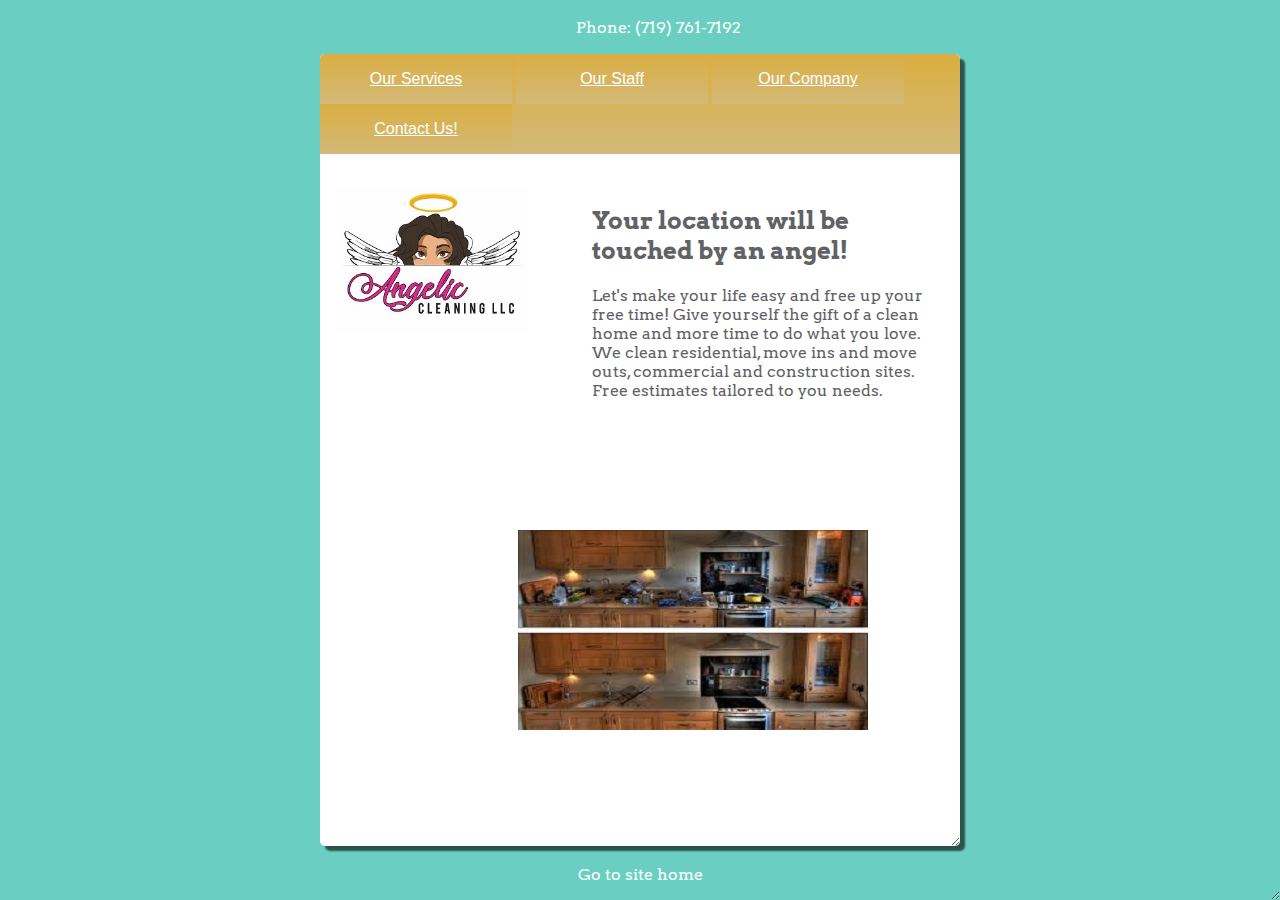
<file: index.html>
<!DOCTYPE html>
<html>
    <head>
        <link type="text/css" rel="stylesheet" href="css/index.css">
        <link type="text/css" rel="stylesheet" href="css/galleryAnim.css">
        <link type="text/css" rel="stylesheet" href="css/company.css">
    </head>

    <body>
        <div id="background">
            <p id="phoneNumber">
                Phone: (719) 761-7192
            </p>
            <footer id="footer">
                    <p id="home">Go to site home</p>
            </footer>
            <div id="mainSection">
                <div id="navbar">
                    <button id="services">Our Services</button>
                    <button id="staff">Our Staff</button>
                    <button id="company">Our Company</button>
                    <button id="contact">Contact Us!</button>
                </div>
                <div id="siteHome">
                    <div class="intro">
                        <div class="introImg">
                                <img src="img/cleaningwebsite-pic-small.jpg">
                        </div>
                        <div class="introText">
                            <h2>Your location will be touched by an angel!</h2>
                            <p> Let's make your life easy and free up your free time! Give yourself the gift
                                of a clean home and more time to do what you love.<br>
                                We clean residential, move ins and move outs, commercial and construction sites.
                                Free estimates tailored to you needs.
                            </p>
                        </div>

                        <div id="gallery">
                            <img id="img1" class="opaque" src="img/before-after-1.jpg">
                            <img id="img2" src="img/before-after-2.jpg">
                            <img id="img3" src="img/before-after-3.jpg">
                        </div>
                    </div>
                </div>
                <div id="ourServices">
                    <div class="intro">
                        <div class="introImg">
                            <img src="img/cleaningwebsite-pic-small.jpg">
                        </div>
                        <div class="introText">
                            <div class="serviceItem">
                                <h2>Angelic Cleaning LLC.</h2>
                                <p>30 minutes - <span>Free estimates based on client need</span>
                                </p>
                                <p>
                                    We are a christian family owned and operated business. We clean residential, move in\move outs, commercial, and construction sites.We can do a one time clean, weekly, Bi weekly or monthly. All services are tailored for your needs.
                                    We are Licenced, Insured and Bonded. 
                                    Your location will look like it's been touched by a Angel
                                       
                                    Just one call away 719-761-7192, 
                                    Angelina
                                </p>
                            </div>
                            <div class="serviceItem">
                                <h2>Basic cleaning</h2>
                                <p>1 hour and up - $</p>
                                <p>
                                        Basic cleaning is when we touch the surface of the given areas.
                                        Usually Kitchen, bathrooms, living areas and  bedrooms.
                                        We would dust furniture wash dishes clean counter tops,
                                        sweep or vacuum floors mop. Clean mirrors bathtubs and toilets.
                                </p>
                            </div>
                            <div class="serviceItem">
                                <h2>Deep cleaning</h2>
                                <p>2 hours and up - $$</p>
                                <p>
                                    This cleaning includes basic cleaning and baseboards,cabinet doors,
                                    In side refrigerator, dusting light fixtures, and vents. 
                                    We will deep clean your bathroom tile with the Hurricane. 
                                    Inside windows and tracks will be cleaned.
                                </p>
                            </div>
                            <div class="serviceItem">
                                <h2>Move In/Out</h2>
                                <p>2 hours and up - $$$</p>
                                <p>
                                    Move in/Out is a Deep cleaning in all areas of a house. 
                                    Kitchen includes oven and refrigerator and freezer, on 
                                    top of the cabinets and inside and out. Living rooms will 
                                    be spot checked for dirty walls and shelves, washing curtains 
                                    and shades. Bedrooms will include the closets. Bathrooms will be 
                                    cleaned from top to the floors inside cabinets  back of toilets , 
                                    shelves ..ETC This cleaning includes light fixtures and switches.
                                </p>
                            </div>
                        </div>
                    </div>
                </div>
                <div id="ourStaff">
                    <div class="intro">
                            <div class="introImg">
                                <img src="img/cleaningwebsite-pic-small.jpg">
                            </div>
                            <div class="introText">
                                <h2>Your location will be touched by an angel!</h2>
                                    <p> Angelic cleaning was opened in 2016, I first named the company Angelic helping hands but found it was a very long name so last year I renamed the company Angelic Cleaning. 
                                        <br>We are the same hard working company just with a shorter name.
                                    </p>
                                    <p>
                                        We take Cleaning very seriously it is important to us that our clients are happy with their location when we are done.
                                        Has your location been touched by a Angel? If not we would love to see your place.
                                    </p>
                            </div>
                    </div>
                    <img class="centerImg" src="img/staff-pic.jpg">
                </div>
                <div id="ourCompany">
                    <div class="intro">
                            <div class="introImg">
                                <img src="img/cleaningwebsite-pic-small.jpg">
                            </div>
                            <div class="introText">
                                    <p id="companyText"> 
                                        We clean residential, move ins and move outs, commercial and construction sites.
                                        Free estimates tailored to you needs.<br> Licenced, bonded, and insured. One time cleanings,
                                        weekly, bi-weekly and monthly, available. Call 719-761-7192 for more information.
                                    </p>
                            </div>
                    </div>
                    <div id="reviews">
                        <h1>Reviews</h1>
                        <p>"Awesome person with Integrity and does what she says she is going to do!!!" - Susie, on Facebook</p>
                    </div>
                </div>
                <div id="contactUs">
                    <div class="intro">
                            <div class="introImg">
                                <img src="img/cleaningwebsite-pic-small.jpg">
                            </div>
                            <div class="introText">
                                <h1>Contact Us!</h1>
                                <a href="mailto:angeliccleaning1@yahoo.com?subject=Mail from our site">
                                    Email: angeliccleaning1@yahoo.com
                                </a>
                                <p>Phone number: (719) 761-7192</p>
                                <p>Hours: 9:00 AM - 5:00 PM</p>
                                <a href="https://www.facebook.com/angeliccleaning2" id="facebook">Facebook</a>
                            </div>
                    </div>
                </div>
            </div>
        </div>

        <script src="js/index.js"></script>
        <script src="js/galleryAnim.js"></script>
    </body>
</html>
</file>
<file: css/index.css>
@import url('https://fonts.googleapis.com/css?family=Arvo&display=swap');

body, html {
    padding: 0;
    margin: 0;
    font-family:'Arvo', serif;
}

#background {
    /*background-color: #AC9ACE;*/
    background-color: #6acfc2;
    color: white;
    border: none;
    margin: 0;
    padding: 0;
    width: 100vw;
    height: 100vh;
    display: flex;
    justify-content: center;
    align-items: center;
    resize: both;
    overflow: auto;
}

#phoneNumber {
    position: absolute;
    top: 0.2vh;
    left: 45vw;
}

#mainSection {
    height: 88vh;
    width: 50vw;
    overflow: auto;
    resize: both;
    background-color: white;
    color: #616265;

    border-radius: 5px;
    box-shadow: 5px 5px 2px rgba(0, 0, 0, 0.6);
    -moz-box-shadow: 5px 5px  2px rgba(0,0,0,0.6);
    -webkit-box-shadow: 5px 5px  2px rgba(0,0,0,0.6);
    -o-box-shadow: 5px 5px  2px rgba(0,0,0,0.6);
}

#siteHome {
    height: 85%;
    width: 100%;
    overflow: auto;
}

.intro {
    width: 100%;
    height: 85%;
}

.intro div {
    margin: 1em;
}

.introText {
    width: 55%;
    height: 40%;
    float: right;
}

.introImg {
    width: 30%;
    height: 40%;
    float: left;
}

.introImg img {
    max-width: 100%;
    max-height: 100%;
    display: block;
}

#gallery {
    position: relative;
}

#ourServices {
    height: 85%;
    width: 100%;
    overflow: auto;
    display: none;
}

#ourStaff {
    height: 85%;
    width: 100%;
    overflow: auto;
    display: none;
}

#ourCompany {
    height: 85%;
    width: 100%;
    overflow: auto;
    display: none;
}

#contactUs {
    height: 85%;
    width: 100%;
    overflow: auto;
    display: none;
}

#navbar {
    width: 100%;
    padding: 0;
    margin: 0;
    background-image: linear-gradient(#daae41, #d3b978);
}

button {
    width: 12em;
    display: inline-block;
    border: none;
    padding: 1rem 2rem;
    margin: 0;
    text-decoration: underline;
    background-image: linear-gradient(rgb(218, 174, 65), rgb(211, 185, 120));
    color: #ffffff;
    font-family: sans-serif;
    font-size: 1rem;
    cursor: pointer;
    text-align: center;
    /*transition: background 250ms ease-in-out, 
                transform 150ms ease;*/
    -webkit-appearance: none;
    -moz-appearance: none;
}

button:hover,
button:focus {
    background: #d3a531;
}

button:focus {
    outline: 1px solid #fff;
    outline-offset: -4px;
}

button:active {
    transform: scale(0.99);
}

footer {
    position: absolute;
    bottom: 0;
}

footer * {
    cursor: pointer;
    display: inline-block;
    margin-left: 20px;
    margin-right: 20px;
}

.centerImg {
    display: block;
    margin-left: auto;
    margin-right: auto;
    width: 20%;
    border-radius: 50%;
    margin-top: -15vh;
  }
</file>
<file: css/galleryAnim.css>
#gallery img {
    position: absolute;
    left: 30%;
    top: 40vh;
    -webkit-transition: opacity 1s ease-in-out;
    -moz-transition: opacity 1s ease-in-out;
    -o-transition: opacity 1s ease-in-out;
    transition: opacity 1s ease-in-out;
    opacity: 0;
    -ms-filter:"progid:DXImageTransform.Microsoft.Alpha(Opacity=0)";
    filter: alpha(opacity=0);
  }
  
  #gallery img.opaque {
    opacity:1;
    -ms-filter:"progid:DXImageTransform.Microsoft.Alpha(Opacity=100)";
    filter: alpha(opacity=1);
  }
</file>
<file: css/company.css>
#reviews {
    width: 100%;
    height: 20%;
    text-align: center;
}

#ourCompany .intro {
    height: 60% !important;
    width: 100%;
}

#ourCompany .introImg {
    width: 30%;
    height: 57% !important;
    float: left;
}

#companyText {
    margin-top: 5vh;
    font-size: 1.2em;
}
</file>
